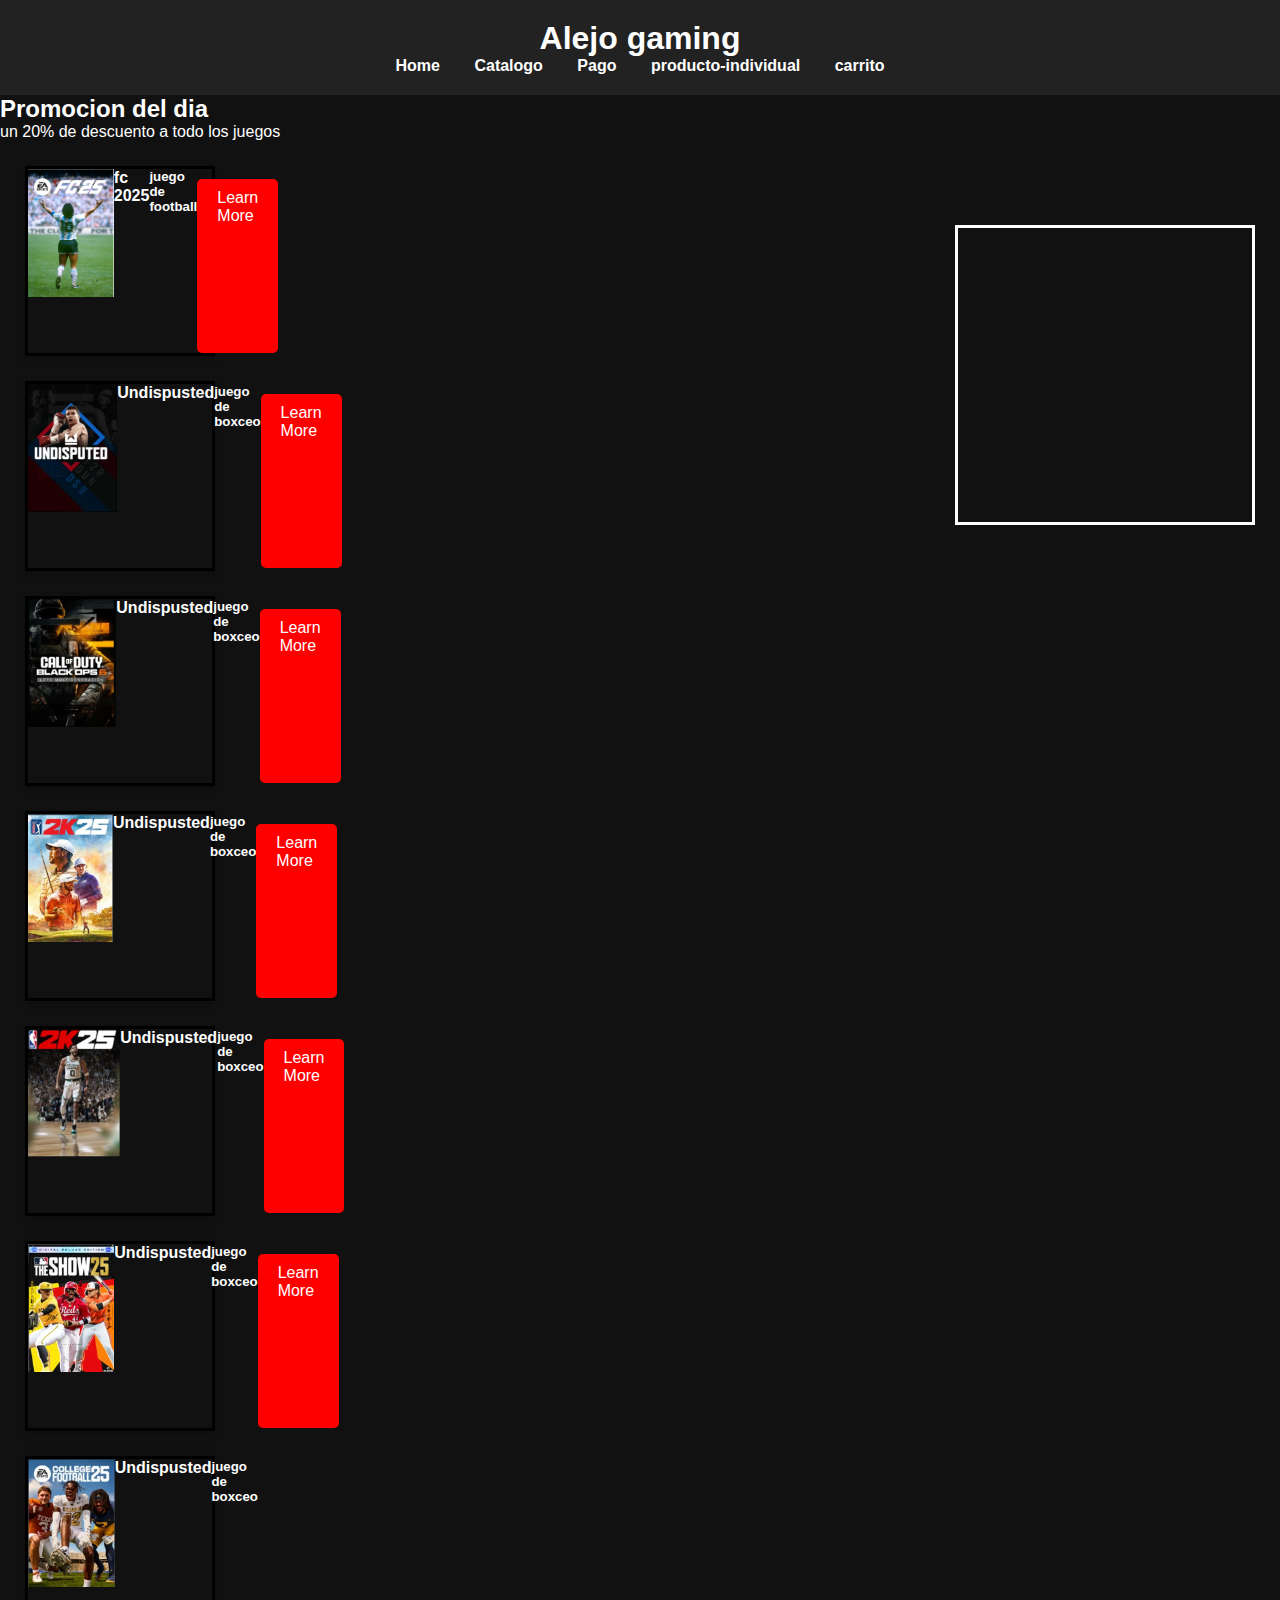
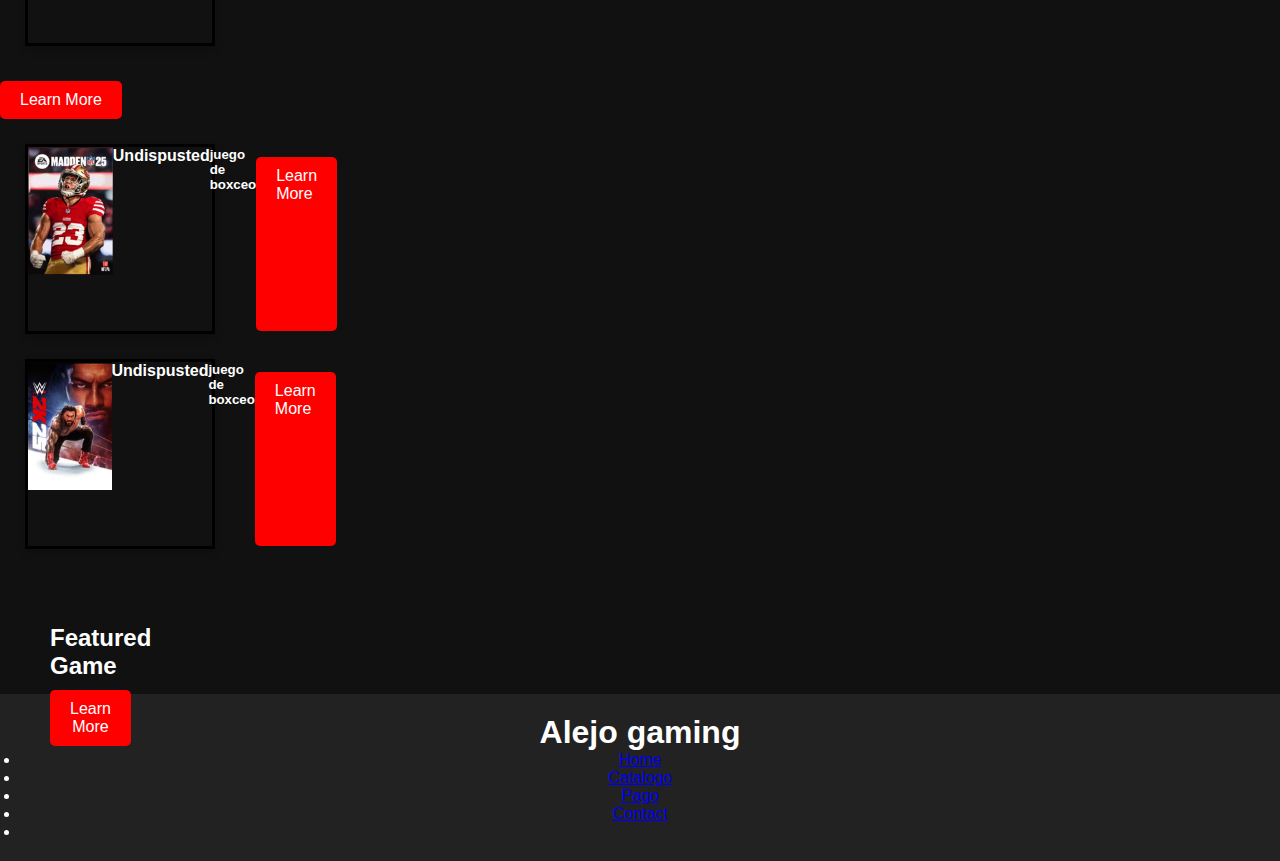
<file: index.html>
<!DOCTYPE html>
<html lang="en">
<head>
    <meta charset="UTF-8">
    <meta name="viewport" content="width=device-width, initial-scale=1.0">
    <title>Alejo gaming</title>
    <link rel="stylesheet" href="style.css">
</head>
<body>
    
</body>
<header class="header">
    <h1>Alejo gaming</h1>
    <nav class="nav">
        <ul>
            <li><a href="index.html">Home</a></li>
            <li><a href="catalogo.html">Catalogo</a></li>
            <li><a href="pago.html">Pago</a></li>
            <li><a href="producto-individual.html">producto-individual</a></li>
            <li><a href="carrito.html">carrito</a></li>
        </ul>
    </nav>
</header>

<main>
    <div class="column"></div>
    <div class="box"></div>
        <aside>
            <h2>Promocion del dia</h2>
            <p>un 20% de descuento a todo los juegos</p>
        </aside>
    <div class="card">
        <img src="imagen/fifa 25.png" alt="">
        <h4>fc 2025</h4>
        <h5>juego de football</h5>
        <a href="producto-individual.html" class="btn">Learn More</a>
        </div>
    </div>
    <div class="card">
        <img src="imagen/Undispusted boxing.png" alt="">
        <h4>Undispusted</h4>
        <h5>juego de boxceo</h5>
        <a href="producto-individual.html" class="btn">Learn More</a>
        </div>
    </div>
</main>
<div class="card">
        <img src="imagen/call of duty black ops 6.png" alt="">
        <h4>Undispusted</h4>
        <h5>juego de boxceo</h5>
        <a href="producto-individual.html" class="btn">Learn More</a>
        </div>
    </div>
    <div class="card">
        <img src="imagen/golf 2k25.png" alt="">
        <h4>Undispusted</h4>
        <h5>juego de boxceo</h5>
        <a href="producto-individual.html" class="btn">Learn More</a>
        </div>
    </div>
    <div class="card">
        <img src="imagen/nba 2k25.png" alt="">
        <h4>Undispusted</h4>
        <h5>juego de boxceo</h5>
        <a href="producto-individual.html" class="btn">Learn More</a>
        </div>
    </div>
    <div class="card">
        <img src="imagen/mlb the show 25.png" alt="">
        <h4>Undispusted</h4>
        <h5>juego de boxceo</h5>
        <a href="producto-individual.html" class="btn">Learn More</a>
        </div>
    </div>
    <div class="card">
        <img src="imagen/college football 25.png" alt="">
        <h4>Undispusted</h4>
        <h5>juego de boxceo</h5>
        </div>
        <a href="producto-individual.html" class="btn">Learn More</a>
    </div>
    <div class="card">
        <img src="imagen/Madden 25.png" alt="">
        <h4>Undispusted</h4>
        <h5>juego de boxceo</h5>
        <a href="producto-individual.html" class="btn">Learn More</a>
        </div>
    </div>
    <div class="card">
        <img src="imagen/wwe 2k25.png" alt="">
        <h4>Undispusted</h4>
        <h5>juego de boxceo</h5>
        <a href="producto-individual.html" class="btn">Learn More</a>
        </div> 

<section class="featured">
    <h2>Featured Game</h2>
    <div class="game">
        <a href="producto-individual.html" class="btn">Learn More</a>
    </div>
</section>

<footer class="footer">
    <h1>Alejo gaming</h1>
    <nav>
        <ul>
            <li><a href="index.html">Home</a></li>
            <li><a href="catalogo.html">Catalogo</a></li>
            <li><a href="pago.html">Pago</a></li>
            <li><a href="producto-individual.html">Contact</a></li>
            <li><a href="carrito.html"></a></li>
        </ul>
    </nav>
</footer> 
</html>
</file>
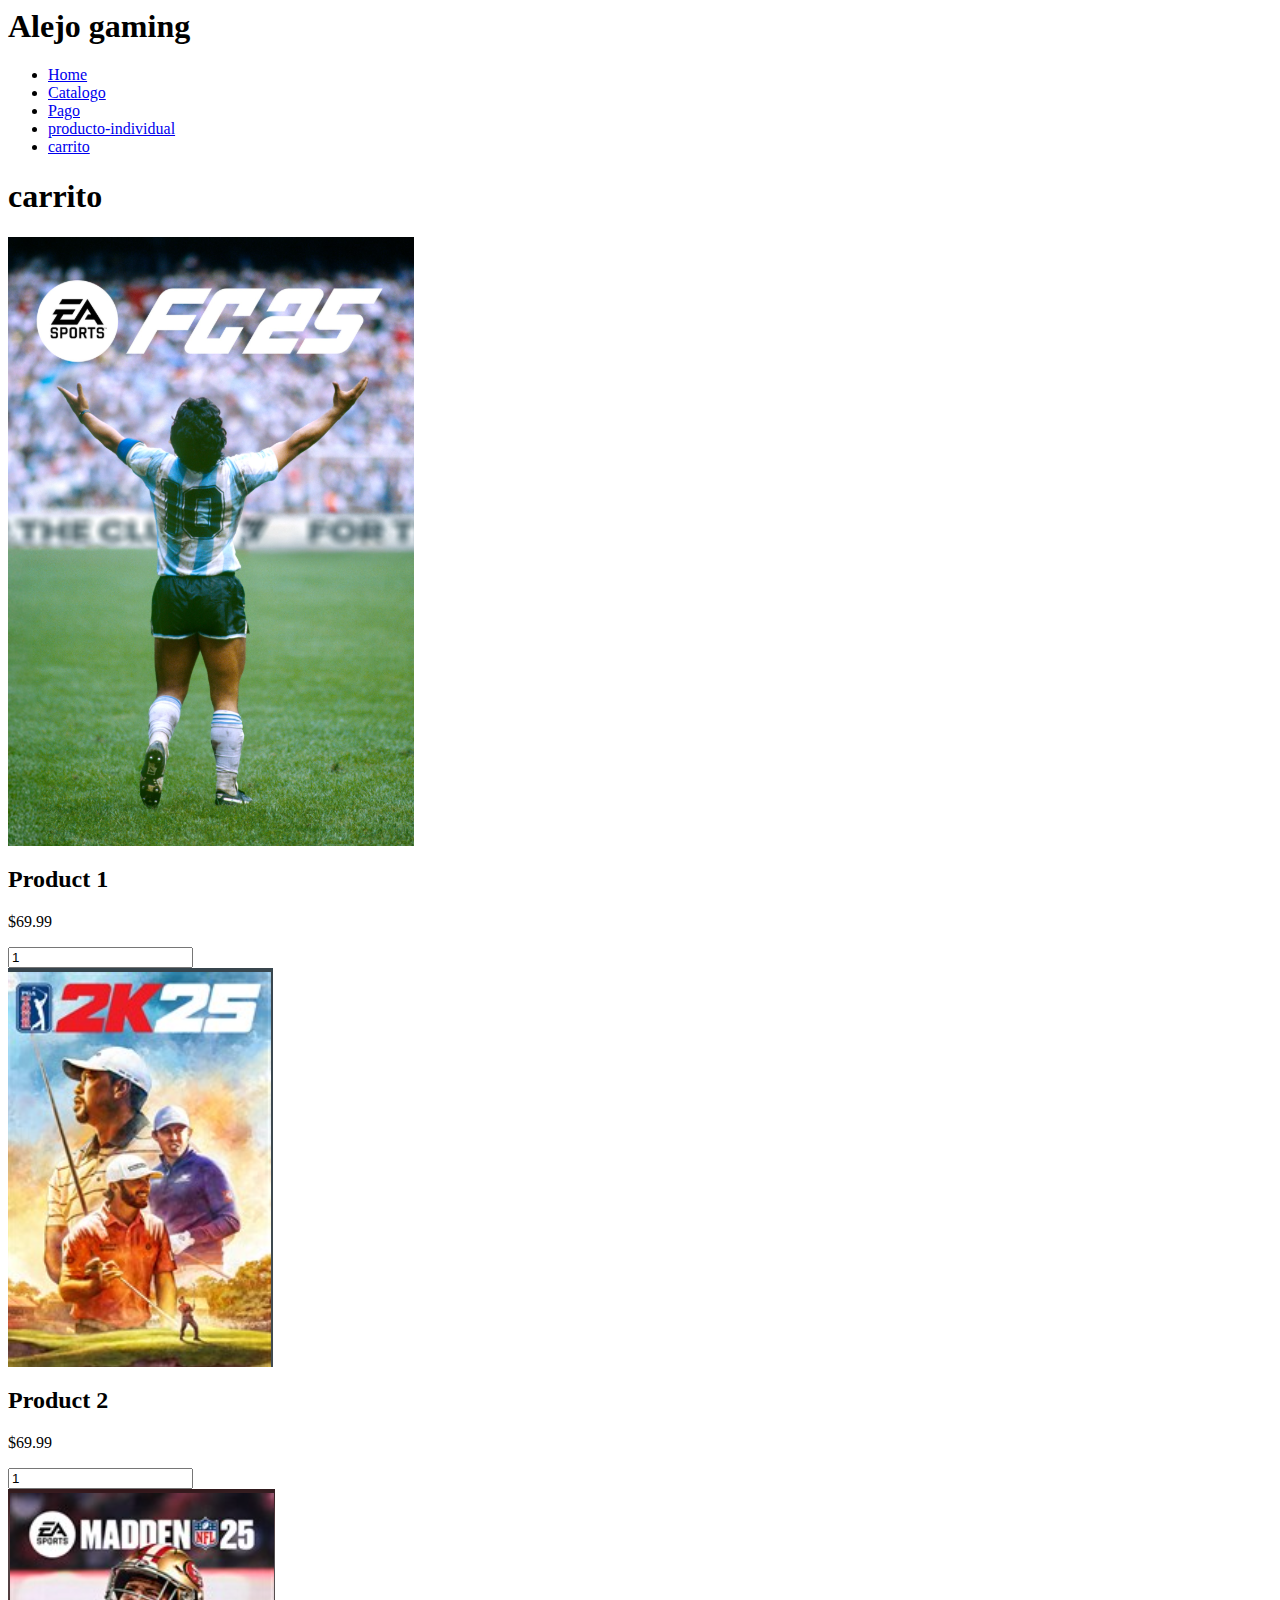
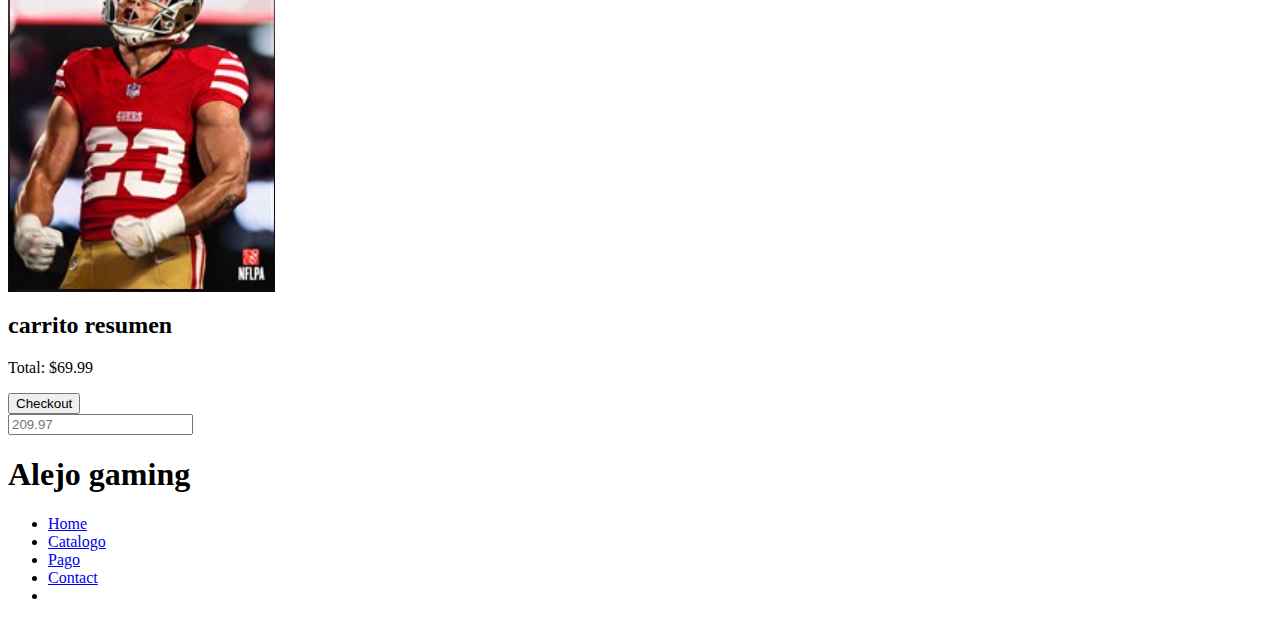
<file: carrito.html>
<header class="header">
    <h1>Alejo gaming</h1>
    <nav class="nav">
        <ul>
            <li><a href="index.html">Home</a></li>
            <li><a href="catalogo.html">Catalogo</a></li>
            <li><a href="pago.html">Pago</a></li>
            <li><a href="producto-individual.html">producto-individual</a></li>
            <li><a href="carrito.html">carrito</a></li>
        </ul>
    </nav>
</header>

<body>

    <div class="container2">
        <h1>carrito</h1>

        <div class="products">
            <div class="product">
                <img src="imagen/fifa 25.png" alt="Product">
                <div class="product-info">
                    <h2>Product 1</h2>
                    <p>$69.99</p>
                </div>
                <input type="number" value="1" min="1" class="quantity">
            </div>

            <div class="product">
                <img src="imagen/golf 2k25.png" alt="Product">
                <div class="product-info">
                    <h2>Product 2</h2>
                    <p>$69.99</p>
                </div>
                <input type="number" value="1" min="1" class="quantity">
            </div>
        </div>

        <div class="cart-summary">
            <img src="imagen/Madden 25.png" alt="">
            <h2>carrito resumen</h2>
            <p>Total: <span>$69.99</span></p>
            <button class="checkout-btn">Checkout</button>
        </div>
        <input type="numero" name="Total" type="numbero" placeholder="209.97">
    </div>
</body>
</html>

<footer class="footer">
    <h1>Alejo gaming</h1>
    <nav>
        <ul>
            <li><a href="index.html">Home</a></li>
            <li><a href="catalogo.html">Catalogo</a></li>
            <li><a href="pago.html">Pago</a></li>
            <li><a href="producto-individual.html">Contact</a></li>
            <li><a href="carrito.html"></a></li>
        </ul>
    </nav>
</footer>
</file>
<file: style.css>
*{
    margin: 0;
    padding: 0;
    box-sizing: border-box;
}


body {
    font-family: Arial, sans-serif;
    margin: 0;
    padding: 0;
    background-color: #111;
    color: white;
}

.header {
    background: #222;
    padding: 20px;
    text-align: center;
}

.nav ul {
    list-style: none;
    padding: 0;
}

.nav ul li {
    display: inline;
    margin: 0 15px;
}

.nav ul li a {
    color: white;
    text-decoration: none;
    font-weight: bold;
}



.featured {
    text-align: center;
    padding: 50px;
    width: 100px;
    height: 100px;
}

.game img {
    width: 100px;
    border-radius: 10px;
}

.btn {
    display: inline-block;
    margin-top: 10px;
    padding: 10px 20px;
    background: red;
    color: white;
    text-decoration: none;
    border-radius: 5px;
}

.footer {
    text-align: center;
    padding: 20px;
    background: #222;
    margin-top: 20px;
}


.footer nav{
    background-color: #222;
}

.card{
    box-shadow: 0 4px 8px 0px rgba(0,0,0,0.2);
    transition: 0.3s;
    margin: 25px;
    border: solid black;
    width: 190px;
    height: 190px;
    font-size: 16px;
    display: flex;
    flex-direction: row;
}

img{
    width: 185px;
    height: 128px;
    display: flex;
    justify-content: center;
    align-items: center;
}

.box{
    width: 300px;
    height: 300px;
    display: flex;
    position: absolute;
    margin: 25px;
    padding: 20px;
    bottom: 250px;
    top: 200px;
    left: 930px;
    border: solid rgb(255, 253, 253);
    box-shadow: 3px 3px 3px 3px rgb(white);
}

.column {
    flex: 50%;
    padding: 0 4px;
}

.row {
    display: flex;
    flex-wrap: wrap;
    padding: 0 4px;
}

.card1{
    box-shadow: 5px 4px 8px 10px rgba(0,0,0,0.2);
    transition: 0.3s;
    margin: 25px;
    border: solid black;
    width: 190px;
    height: 190px;
    font-size: 16px;
    display: flex;
    flex-direction: row;
}


.box1{
    width: 250px;
    height: 250px;
    display: flex;
    position: absolute;
    margin: 25px;
    padding: 20px;
    bottom: 250px;
    top: 200px;
    left: 930px;
    border: solid rgb(255, 253, 253);
    box-shadow: 3px 3px 3px 3px rgb(white);
}

.contenedor1{
    width: 100px;
    height: 100px;
    display: flex;
    align-items: center;
    justify-content: center;
}

.container2 {
    width: 50%;
    margin: 20px auto;
    text-align: center;
}


.products {
    display: flex;
    flex-direction: column;
    gap: 10px;
    margin-bottom: 20px;
}

.product {
    display: flex;
    align-items: center;
    justify-content: space-between;
    padding: 10px;
    border: 1px solid #ddd;
    border-radius: 5px;
    background: #f9f9f9;
}

.product img {
    width: 80px;
    height: 80px;
    border-radius: 5px;
}

.product-info {
    flex-grow: 1;
    text-align: left;
    margin-left: 10px;
}

.quantity {
    width: 50px;
    padding: 5px;
    text-align: center;
}


.cart-summary {
    border-top: 2px solid #333;
    padding-top: 10px;
}

.cart-summary p {
    font-size: 1.2em;
    margin: 10px 0;
}

.checkout-btn {
    background: #28a745;
    color: white;
    padding: 10px;
    border: none;
    cursor: pointer;
    font-size: 1em;
    border-radius: 5px;
}

.checkout-btn:hover {
    background: #218838;
}
</file>
